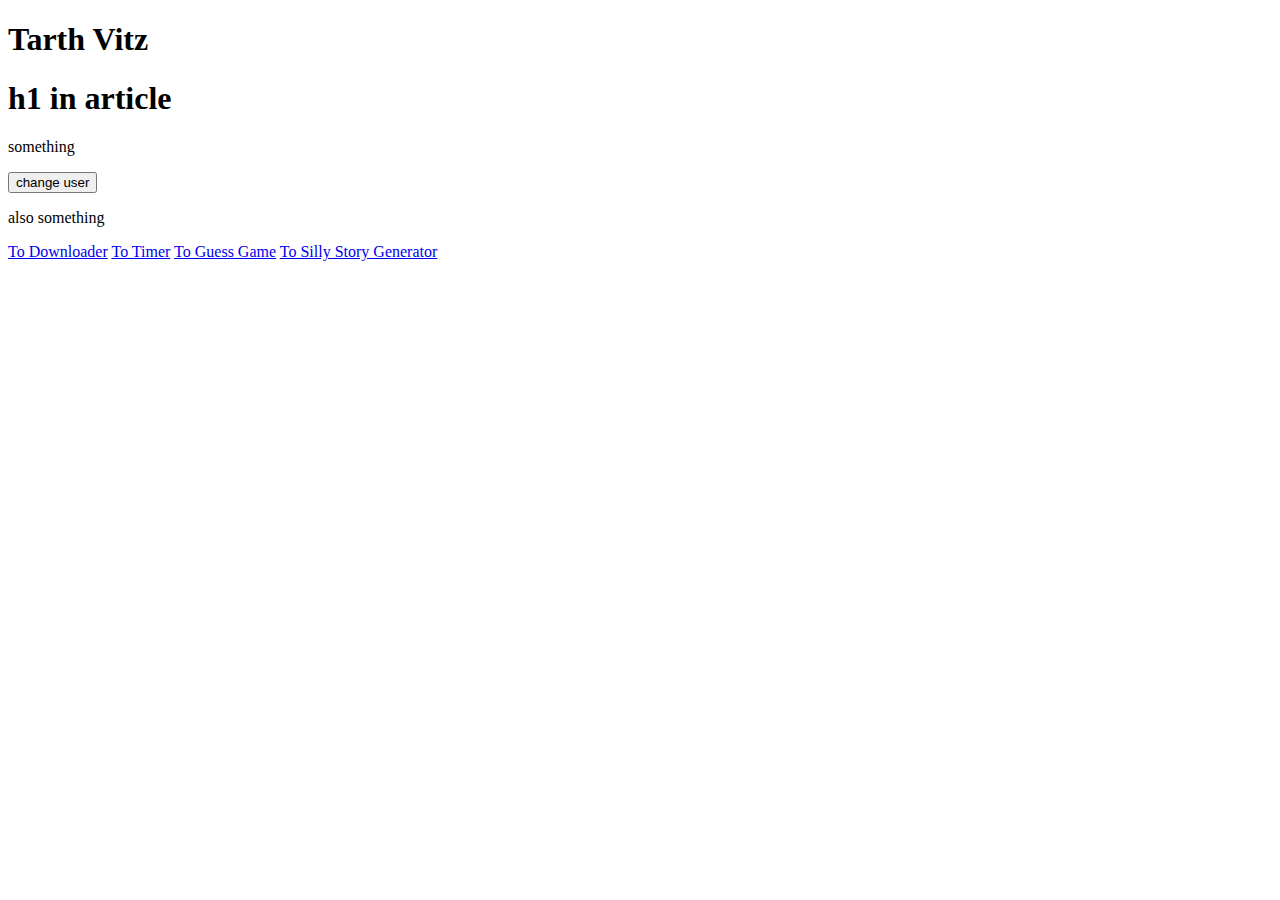
<file: index.html>
<!DOCTYPE html>
<html lang="en">
  <head>
    <meta charset="UTF-8" />
    <meta http-equiv="X-UA-Compatible" content="IE=edge" />
    <meta name="viewport" content="width=device-width, initial-scale=1.0" />
    <title>Document</title>
  </head>
  <body>
    <header>
      <h1>Tarth Vitz</h1>
    </header>
    <article>
      <h1>h1 in article</h1>
      <p>something</p>
      <button>change user</button>
      <p>also something</p>
      <a href="/pages/downloader.html">To Downloader</a>
      <a href="/pages/timer.html">To Timer</a>
      <a href="/pages/guess-the-number.html">To Guess Game</a>
      <a href="/pages/silly-story-generator.html">To Silly Story Generator</a>
  </body>
</html>
</file>
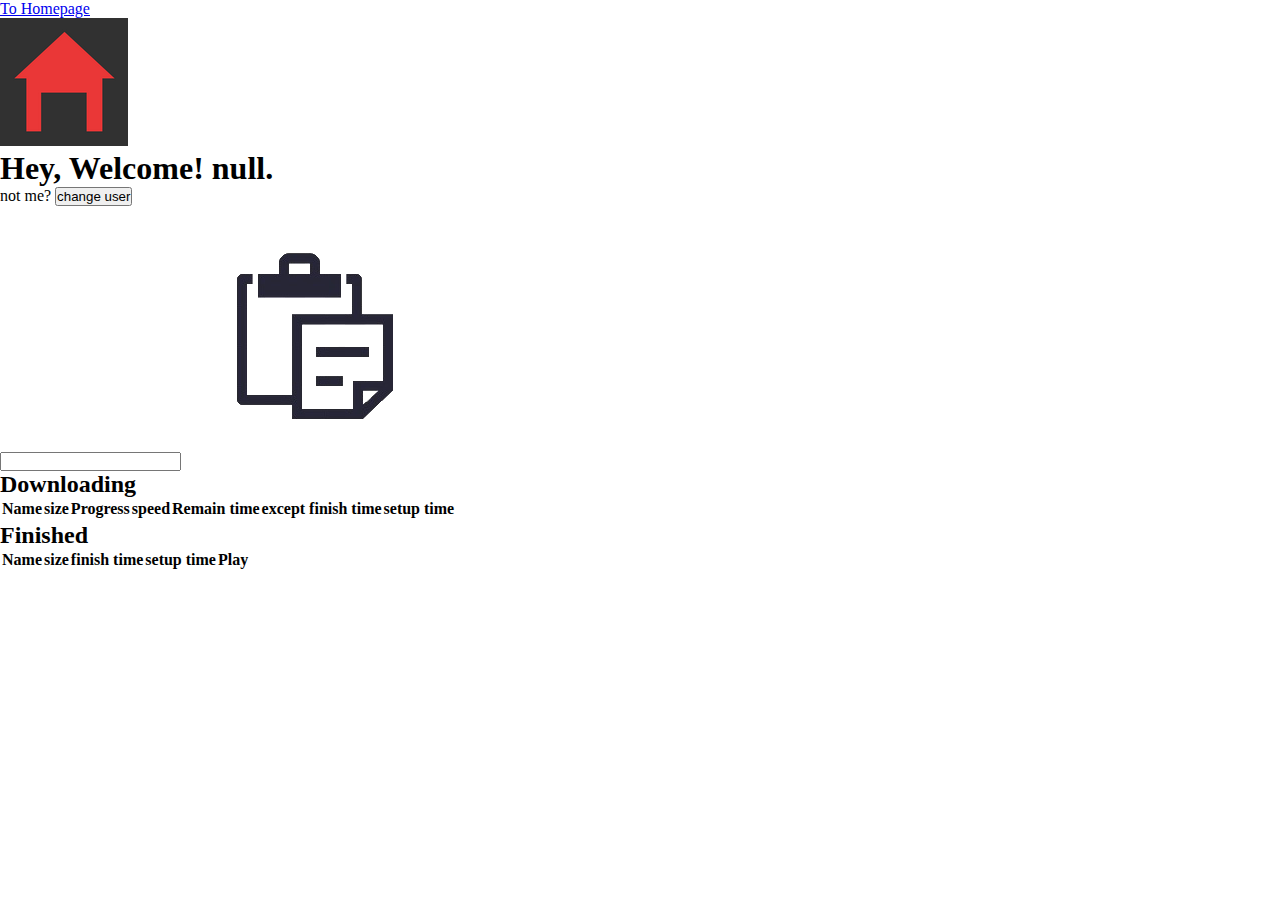
<file: pages/downloader.html>
<!DOCTYPE html>
<html lang="en">
  <head>
    <meta charset="UTF-8" />
    <link
      rel="shortcut icon"
      href="/images/icons/logo.webp"
      type="image/x-icon"
    />
    <link rel="stylesheet" href="/styles/downloader.css" type="text/css" />
    <title>Downloader</title>
  </head>
  <body>
    <nav>
      <a href="/index.html">
        <p>To Homepage</p>
        <img id="homeico" src="/images/icons/home.png" alt="" />
      </a>
    </nav>
    <header>
      <h1 id="greetings"></h1>
      <p>not me? <button id="chusr">change user</button></p>
    </header>
    <section>
      <div>
        <input type="text" />
        <img src="/images/icons/paste.png" alt="paste" />
      </div>
    </section>
    <section>
      <div>
        <h2>Downloading</h2>
        <table>
          <tr>
            <th>Name</th>
            <th>size</th>
            <th>Progress</th>
            <th>speed</th>
            <th>Remain time</th>
            <th>except finish time</th>
            <th>setup time</th>
          </tr>
          <tr></tr>
        </table>
      </div>
      <div>
        <h2>Finished</h2>
        <table>
          <tr>
            <th>Name</th>
            <th>size</th>
            <th>finish time</th>
            <th>setup time</th>
            <th>Play</th>
          </tr>
        </table>
      </div>
    </section>
    <script src="/scripts/usermanage.js"></script>
  </body>
</html>
</file>
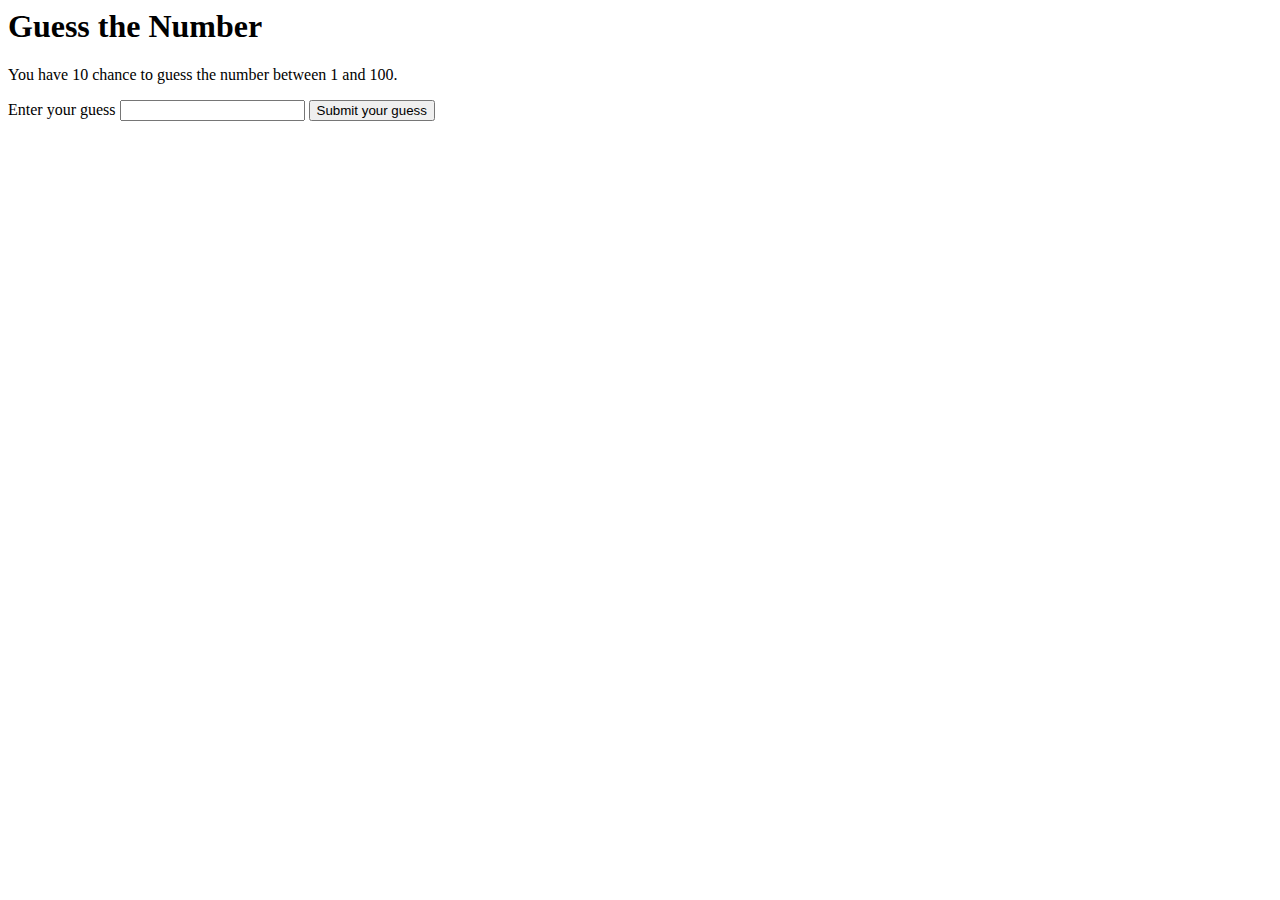
<file: pages/guess-the-number.html>
<html>
  <head>
    <meta http-equiv="Content-Type" content="text/html;charset=UTF-8" />
    <title>Guess the Number</title>
    <script src="/scripts/guess-the-number.js" defer></script>
  </head>
  <body>
    <h1>Guess the Number</h1>
    <p>You have 10 chance to guess the number between 1 and 100.</p>
    <div>
      <label for="guess">Enter your guess</label>
      <input type="text" name="guess" id="guess" class="guess" />
      <input type="submit" value="Submit your guess" class="submit" />
    </div>
    <div class="resultParas">
      <p class="guesses"></p>
      <p class="lastResult"></p>
      <p class="lowOrHigh"></p>
    </div>
  </body>
</html>
</file>
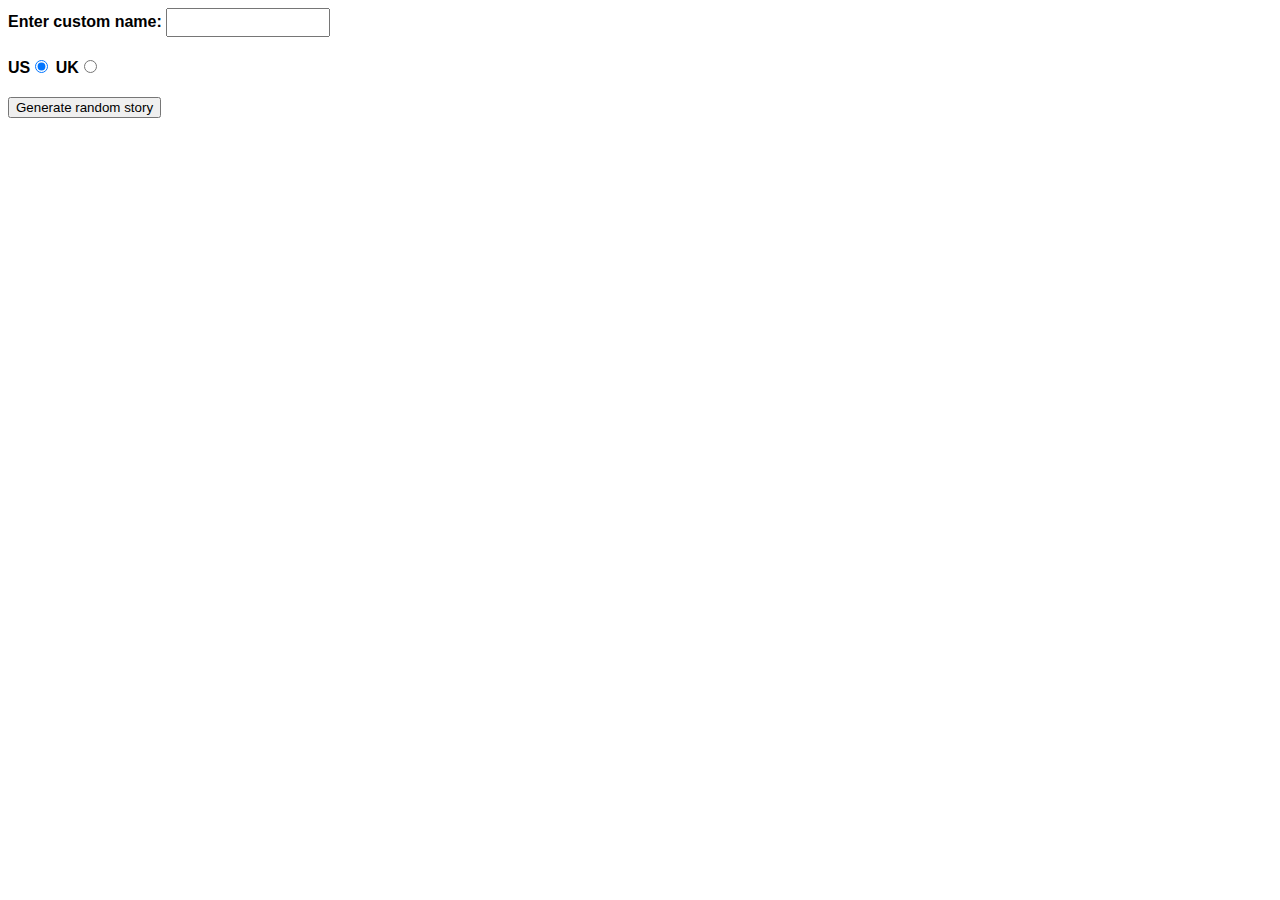
<file: pages/silly-story-generator.html>
<!DOCTYPE html>
<html>
  <head>
    <meta charset="utf-8" />
    <meta http-equiv="X-UA-Compatible" content="IE=edge,chrome=1" />
    <meta name="viewport" content="width=device-width" />

    <title>Silly story generator</title>

    <style>
      body {
        font-family: helvetica, sans-serif;
        width: 350px;
      }

      label {
        font-weight: bold;
      }

      div {
        padding-bottom: 20px;
      }

      input[type="text"] {
        padding: 5px;
        width: 150px;
      }

      p {
        background: #ffc125;
        color: #5e2612;
        padding: 10px;
        visibility: hidden;
      }
    </style>
    <script src="/scripts/silly-story-generator.js" defer></script>
  </head>

  <body>
    <div>
      <label for="customname">Enter custom name:</label>
      <input id="customname" type="text" placeholder="" />
    </div>
    <div>
      <label for="us">US</label
      ><input id="us" type="radio" name="ukus" value="us" checked />
      <label for="uk">UK</label
      ><input id="uk" type="radio" name="ukus" value="uk" />
    </div>
    <div>
      <button class="randomize">Generate random story</button>
    </div>
    <!-- Thanks a lot to Willy Aguirre for his help with the code for this assessment -->
    <p class="story"></p>
  </body>
</html>
</file>
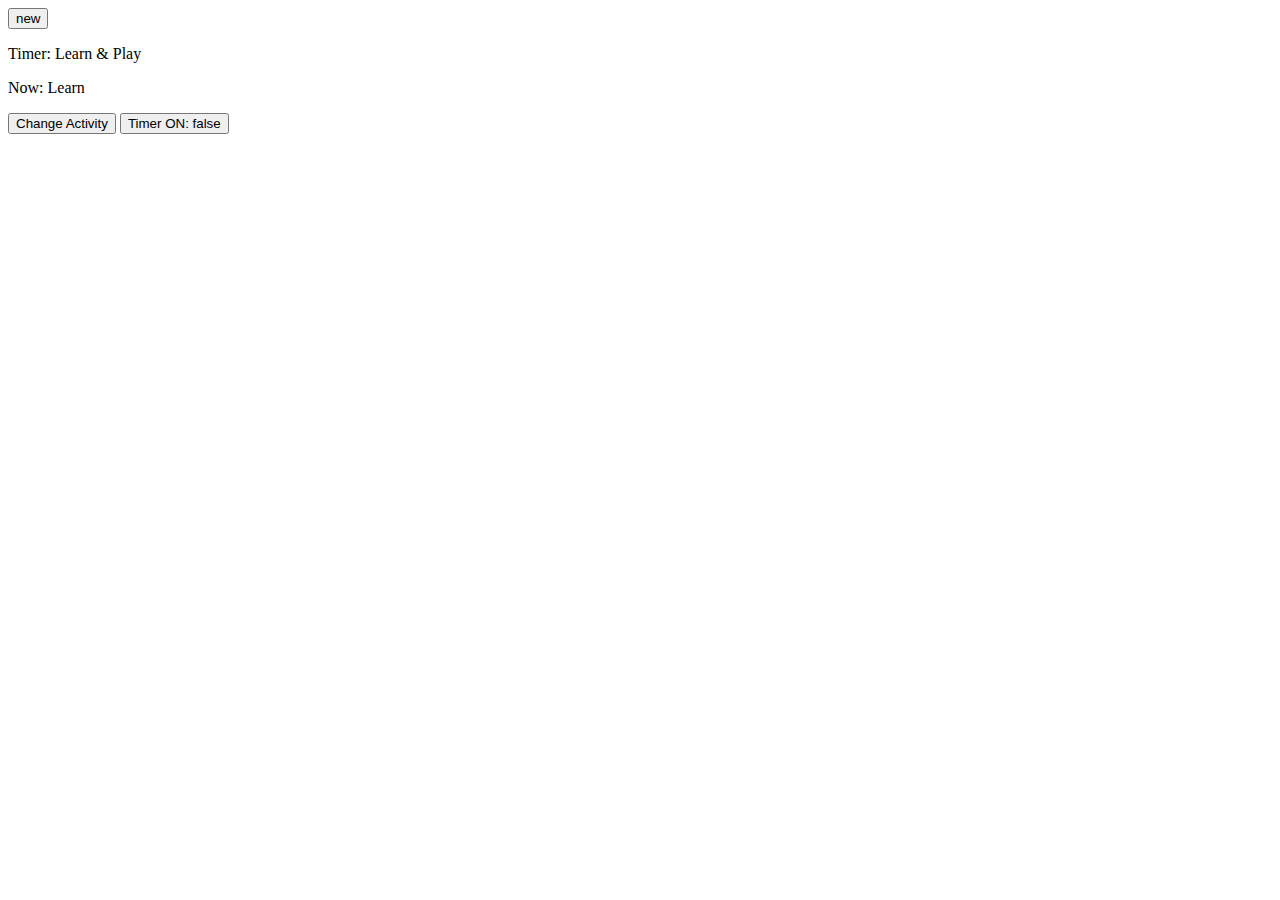
<file: pages/timer.html>
<!DOCTYPE html>
<html lang="en">
  <head>
    <meta charset="UTF-8" />
    <meta http-equiv="X-UA-Compatible" content="IE=edge" />
    <meta name="viewport" content="width=device-width, initial-scale=1.0" />
    <script src="/scripts/timer.js" defer></script>
    <title>Document</title>
  </head>
  <body>
    <button id="new">new</button>
    <section>
      <p>Timer: Learn & Play</p>
      <p>Now: Learn</p>
      <p id="timer"></p>
      <button>Change Activity</button>
      <button id="switchButton">Timer ON: false</button>
    </section>
  </body>
</html>
</file>
<file: styles/downloader.css>
* {
  padding: 0;
  margin: 0;
}
</file>
